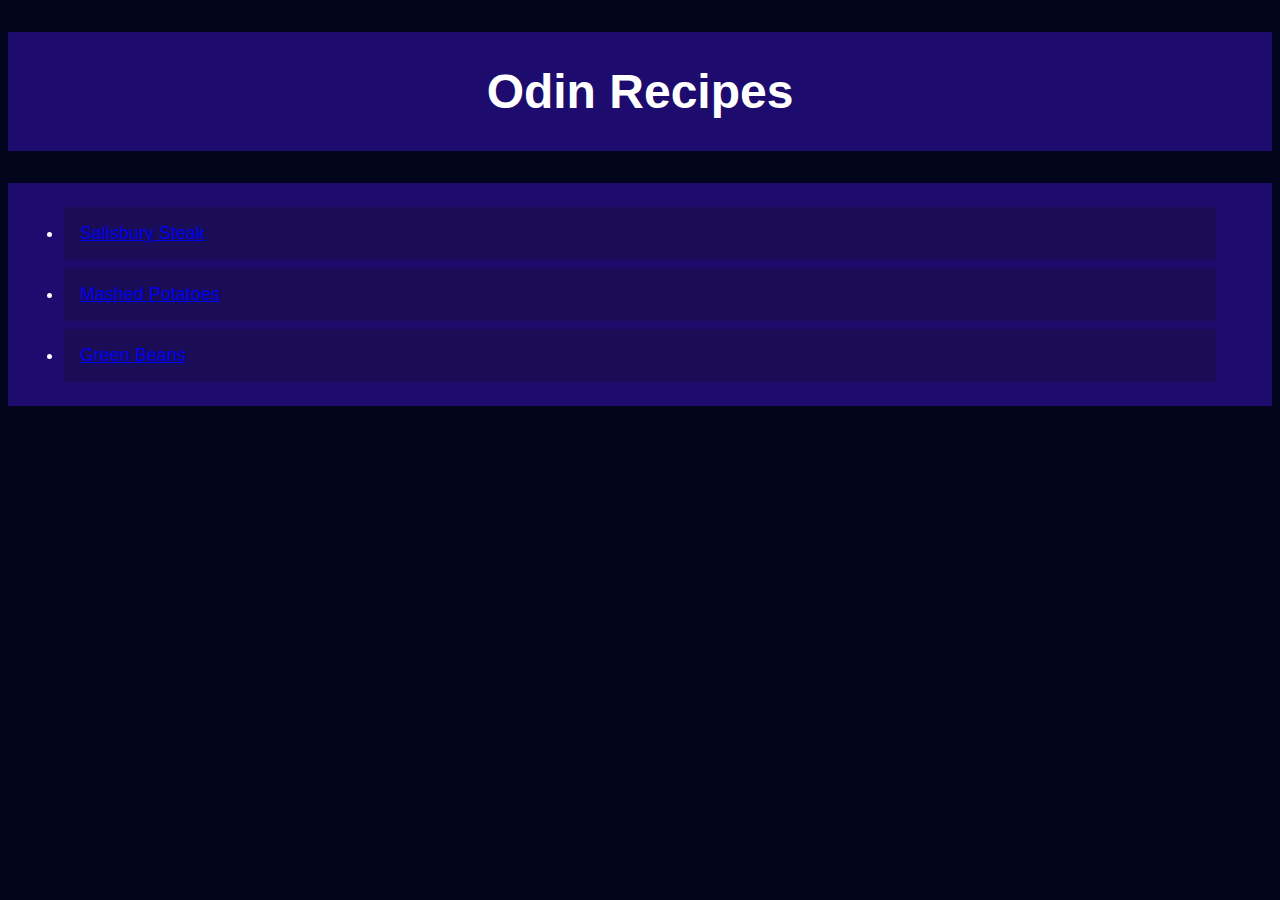
<file: index.html>
<!DOCTYPE html>
<html lang="en">
<head>
    <meta charset="UTF-8">
    <meta name="viewport" content="width=device-width, initial-scale=1.0">
    <title>Odin Recipes</title>
    <link rel="Stylesheet" href="./styles.css">
</head>
<body class="home-page">
    <div class="title">
        <h1>Odin Recipes</h1>
    </div>
    <div class="recipe-list">
        <ul>
            <li class="salisbury-steak"><a href="./recipes/salisbury-steak.html">Salisbury Steak</a></li>
            <li class="mashed-potatoes"><a href="./recipes/mashed-potatoes.html">Mashed Potatoes</a></li>
            <li class="green-beans"><a href="./recipes/green-beans.html">Green Beans</a></li>
        </ul>
    </div>
</body>
</html>
</file>
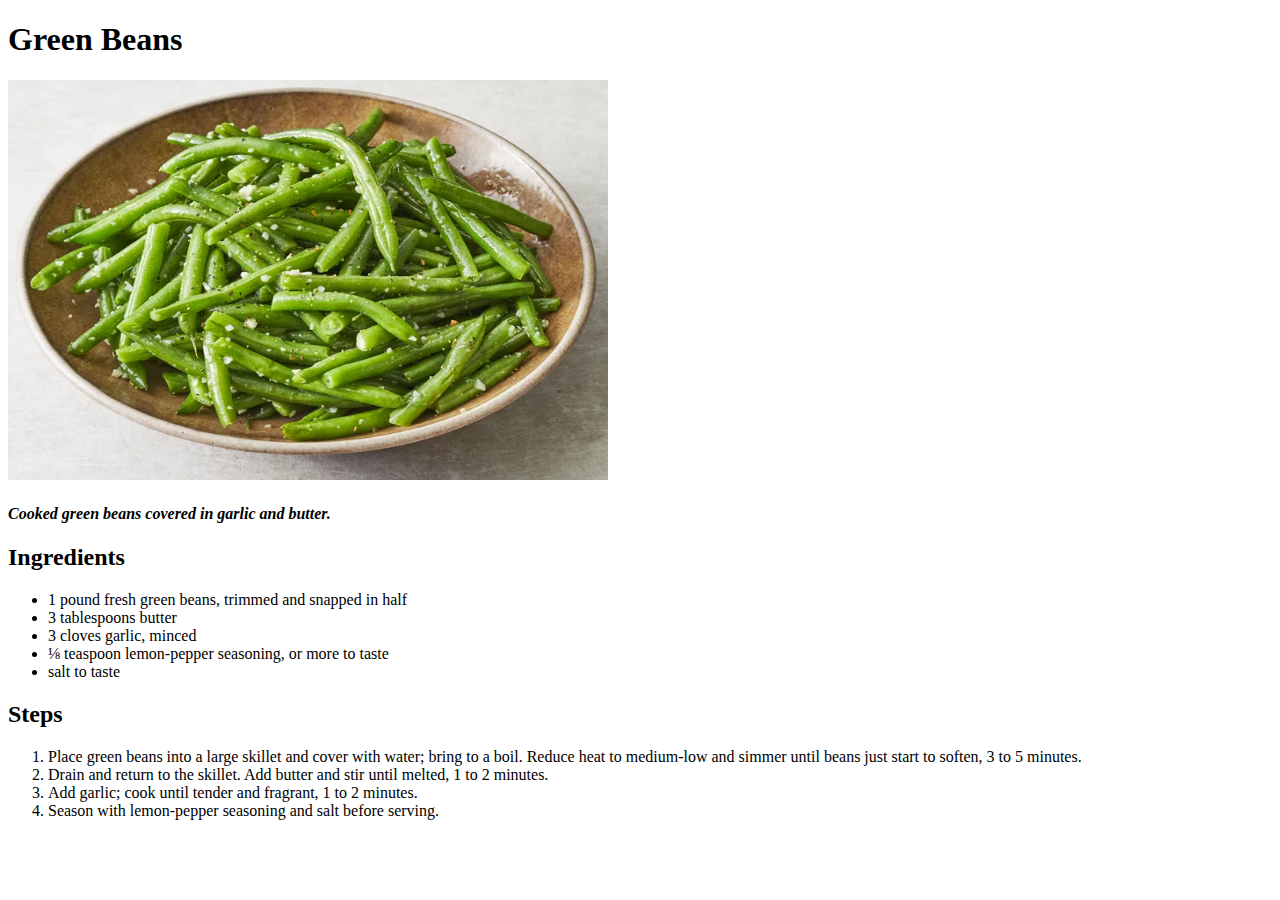
<file: recipes/green-beans.html>
<!DOCTYPE html>
<html lang="en">
<head>
    <meta charset="UTF-8">
    <meta name="viewport" content="width=device-width, initial-scale=1.0">
    <title>Green Beans</title>
</head>
<body>
    <p><h1>Green Beans</h1></p>
    <p><img src="../images/green-beans.png" alt="A photo of cooked green beans" width="600" height="400"></p>
    <p><h4><em>Cooked green beans covered in garlic and butter.</em></h4></p>
    <p><h2>Ingredients</h2></p>
    <p>
        <ul>
            <li>1 pound fresh green beans, trimmed and snapped in half</li>
            <li>3 tablespoons butter</li>
            <li>3 cloves garlic, minced</li>
            <li>⅛ teaspoon lemon-pepper seasoning, or more to taste</li>
            <li>salt to taste</li>
        </ul>
    </p>
    <p><h2>Steps</h2></p>
    <p>
        <ol>
            <li>Place green beans into a large skillet and cover with water; bring to a boil. Reduce heat to medium-low and simmer until beans just start to soften, 3 to 5 minutes.</li>
            <li>Drain and return to the skillet. Add butter and stir until melted, 1 to 2 minutes.</li>
            <li>Add garlic; cook until tender and fragrant, 1 to 2 minutes.</li>
            <li>Season with lemon-pepper seasoning and salt before serving.</li>
        </ol>
    </p>
    <p>
        <!-- a href="https://www.allrecipes.com/recipe/230103/buttery-garlic-green-beans/" target="_blank" rel="noopener noreferrer">Recipe source Allrecipes.com</a -->
    </p>
</body>
</html>
</file>
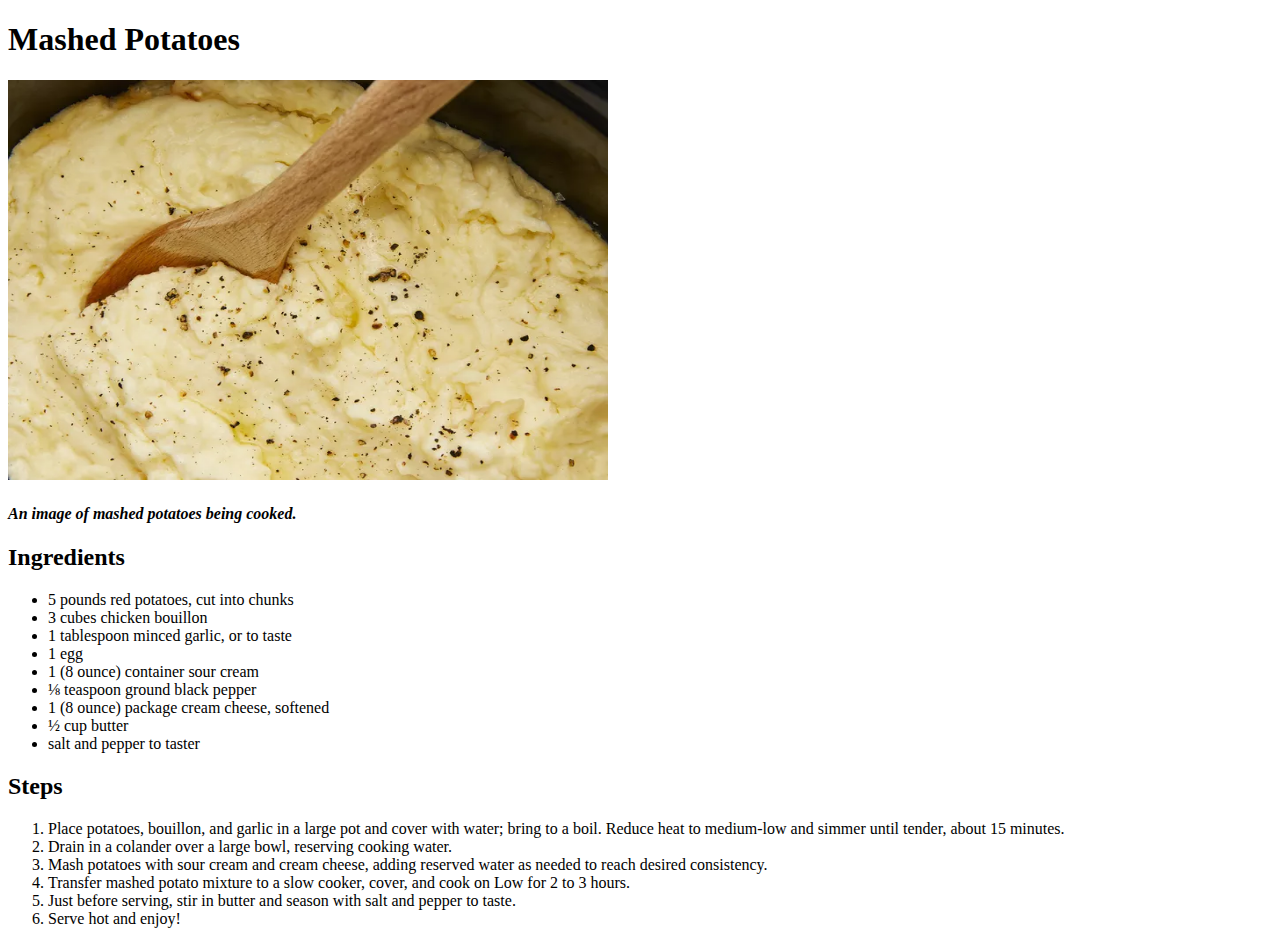
<file: recipes/mashed-potatoes.html>
<!DOCTYPE html>
<html lang="en">
<head>
    <meta charset="UTF-8">
    <meta name="viewport" content="width=device-width, initial-scale=1.0">
    <title>Mashed Potatoes</title>
</head>
<body>
    <p><h1>Mashed Potatoes</h1></p>
    <p><img src="../images/mashed-potatoes.png" alt="A photo of mashed potatoes in a slow cooker" width="600" height="400"></p>
    <p><h4><em>An image of mashed potatoes being cooked.</em></h4></p>
    <p><h2>Ingredients</h2></p>
    <p>
        <ul>
            <li>5 pounds red potatoes, cut into chunks</li>
            <li>3 cubes chicken bouillon</li>
            <li>1 tablespoon minced garlic, or to taste</li>
            <li>1 egg</li>
            <li>1 (8 ounce) container sour cream</li>
            <li>⅛ teaspoon ground black pepper</li>
            <li>1 (8 ounce) package cream cheese, softened</li>
            <li>½ cup butter</li>
            <li>salt and pepper to taster</li>
        </ul>
    </p>
    <p><h2>Steps</h2></p>
    <p>
        <ol>
            <li>Place potatoes, bouillon, and garlic in a large pot and cover with water; bring to a boil. Reduce heat to medium-low and simmer until tender, about 15 minutes.</li>
            <li>Drain in a colander over a large bowl, reserving cooking water.</li>
            <li>Mash potatoes with sour cream and cream cheese, adding reserved water as needed to reach desired consistency.</li>
            <li>Transfer mashed potato mixture to a slow cooker, cover, and cook on Low for 2 to 3 hours.</li>
            <li>Just before serving, stir in butter and season with salt and pepper to taste.</li>
            <li>Serve hot and enjoy!</li>
        </ol>
    </p>
    <p>
        <!-- a href="https://www.allrecipes.com/recipe/25895/slow-cooker-mashed-potatoes/" target="_blank" rel="noopener noreferrer">Recipe source Allrecipes.com</a -->
    </p>
</body>
</html>
</file>
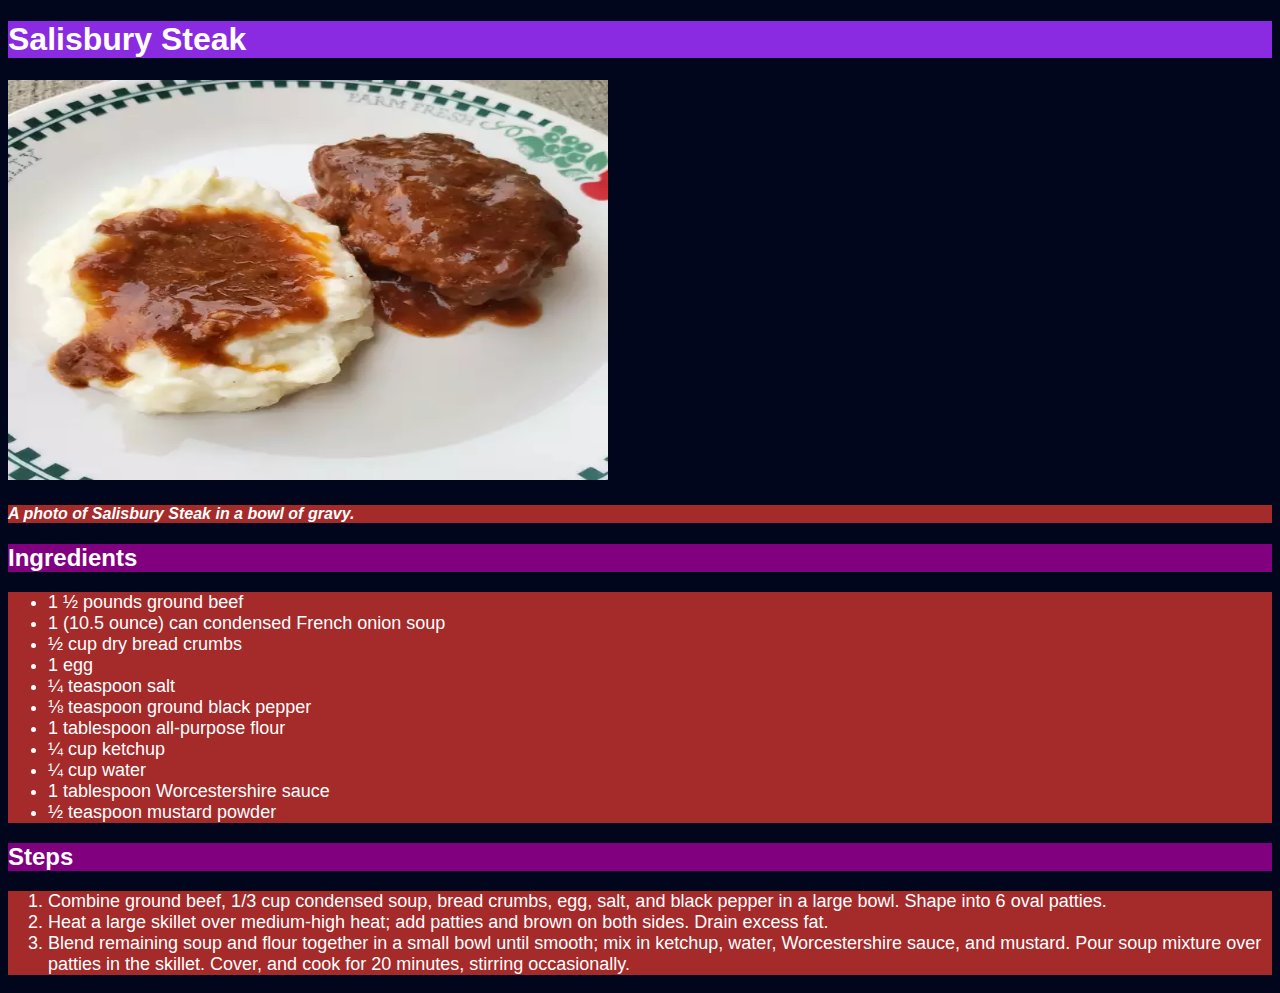
<file: recipes/salisbury-steak.html>
<!DOCTYPE html>
<html lang="en">
<head>
    <meta charset="UTF-8">
    <meta name="viewport" content="width=device-width, initial-scale=1.0">
    <title>Salisbury Steak</title>
    <link rel="Stylesheet" href="../styles.css">
</head>
<body class="recipe-one">
    <p><h1>Salisbury Steak</h1></p>
    <p><img src="../images/salisbury-steak.png" alt="A photo of salisbury steak in a bowl" width="600" height="400"></p>
    <p><h4><em>A photo of Salisbury Steak in a bowl of gravy.</em></h4></p>
    <p><h2>Ingredients</h2></p>
    <p>
        <ul>
            <li>1 ½ pounds ground beef</li>
            <li>1 (10.5 ounce) can condensed French onion soup</li>
            <li>½ cup dry bread crumbs</li>
            <li>1 egg</li>
            <li>¼ teaspoon salt</li>
            <li>⅛ teaspoon ground black pepper</li>
            <li>1 tablespoon all-purpose flour</li>
            <li>¼ cup ketchup</li>
            <li>¼ cup water</li>
            <li>1 tablespoon Worcestershire sauce</li>
            <li>½ teaspoon mustard powder</li>
        </ul>
    </p>
    <p><h2>Steps</h2></p>
    <p>
        <ol>
            <li>Combine ground beef, 1/3 cup condensed soup, bread crumbs, egg, salt, and black pepper in a large bowl. Shape into 6 oval patties.</li>
            <li>Heat a large skillet over medium-high heat; add patties and brown on both sides. Drain excess fat.</li>
            <li>Blend remaining soup and flour together in a small bowl until smooth; mix in ketchup, water, Worcestershire sauce, and mustard. Pour soup mixture over patties in the skillet. Cover, and cook for 20 minutes, stirring occasionally.</li>
        </ol>
    </p>
    <p>
        <!-- a href="https://www.allrecipes.com/recipe/25895/slow-cooker-mashed-potatoes/" target="_blank" rel="noopener noreferrer">Recipe source Allrecipes.com</a -->
    </p>
</body>
</html>
</file>
<file: styles.css>
.home-page,
.recipe-one {
    background-color: rgb(2, 6, 29);
    color: white;
}

.home-page h1 {
    font-family: Verdana, Geneva, Tahoma, sans-serif;
    font-size: 48px;
    font-weight: 800;
    text-align: center;
    padding: 32px 0px;
}

.home-page .title {
    background-color: rgb(29, 11, 109);
}

.recipe-list ul {
    background-color: rgb(29, 11, 109);
    font-family: Verdana, Geneva, Tahoma, sans-serif;
    font-size: 18px;
    margin: 16px auto;
    padding: 16px 48px;
}

.recipe-list .salisbury-steak,
.green-beans,
.mashed-potatoes {
    background-color: rgba(23, 17, 54, 0.397);
    margin: 8px;
    padding: 16px;
}

.recipe-one h1 {
    background-color: blueviolet;
    font-family: Verdana, Geneva, Tahoma, sans-serif;
    font-size: 32px;
    font-weight: 800;
}

.recipe-one img {
    width: 600px;
    height: 400px;
}

.recipe-one h4,
h2,
ul,
ol {
    background-color: brown;
    font-family: Verdana, Geneva, Tahoma, sans-serif;
}

.recipe-one h2 {
    font-size: 24px;
    font-weight: 800px;
    background-color: purple;
}

.recipe-one ul,
ol {
    font-size: 18px;
}
</file>
